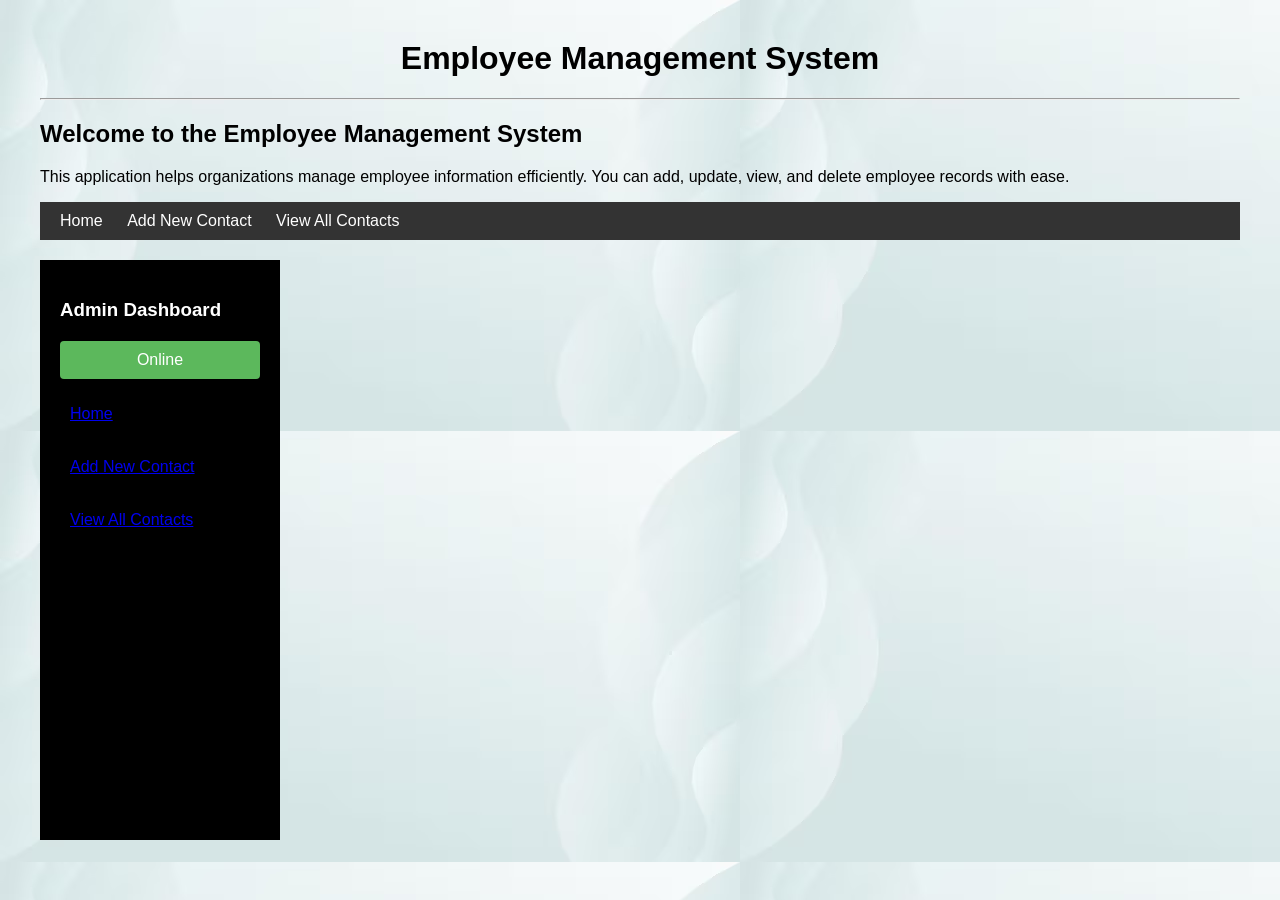
<file: index.html>
<!DOCTYPE html>
<html lang="en">
<head>
    <meta charset="UTF-8">
    <meta name="viewport" content="width=device-width, initial-scale=1.0">
    <title>Employee Management System</title>
    <link rel="stylesheet" href="style.css">
</head>
<body style="background-image: url(images/white.avif);">
    <h1 style="text-align: center;">Employee Management System</h1>
    <hr>
    <h2>Welcome to the Employee Management System</h2>
    <p>This application helps organizations manage employee information efficiently.
       You can add, update, view, and delete employee records with ease.
    </p>
       <nav>
        <a href="index.html">Home</a>
        <a href="new-contact.html">Add New Contact</a>
        <a href="view-contacts.html">View All Contacts</a>
       </nav>
    <div class="dashboard-container">
        <div class="sidebar">
            <h3>Admin Dashboard</h3>
            <p class="status">Online</p>
            <ul>
                <li><a href="index.html">Home</a></li>
                <li><a href="new-contact.html">Add New Contact</a></li>
                <li><a href="view-contacts.html">View All Contacts</a></li>
                
            </ul>
        </div>
 
 
    </div>
     
    <script src="main.js"></script>
    
</body>
</html>
</file>
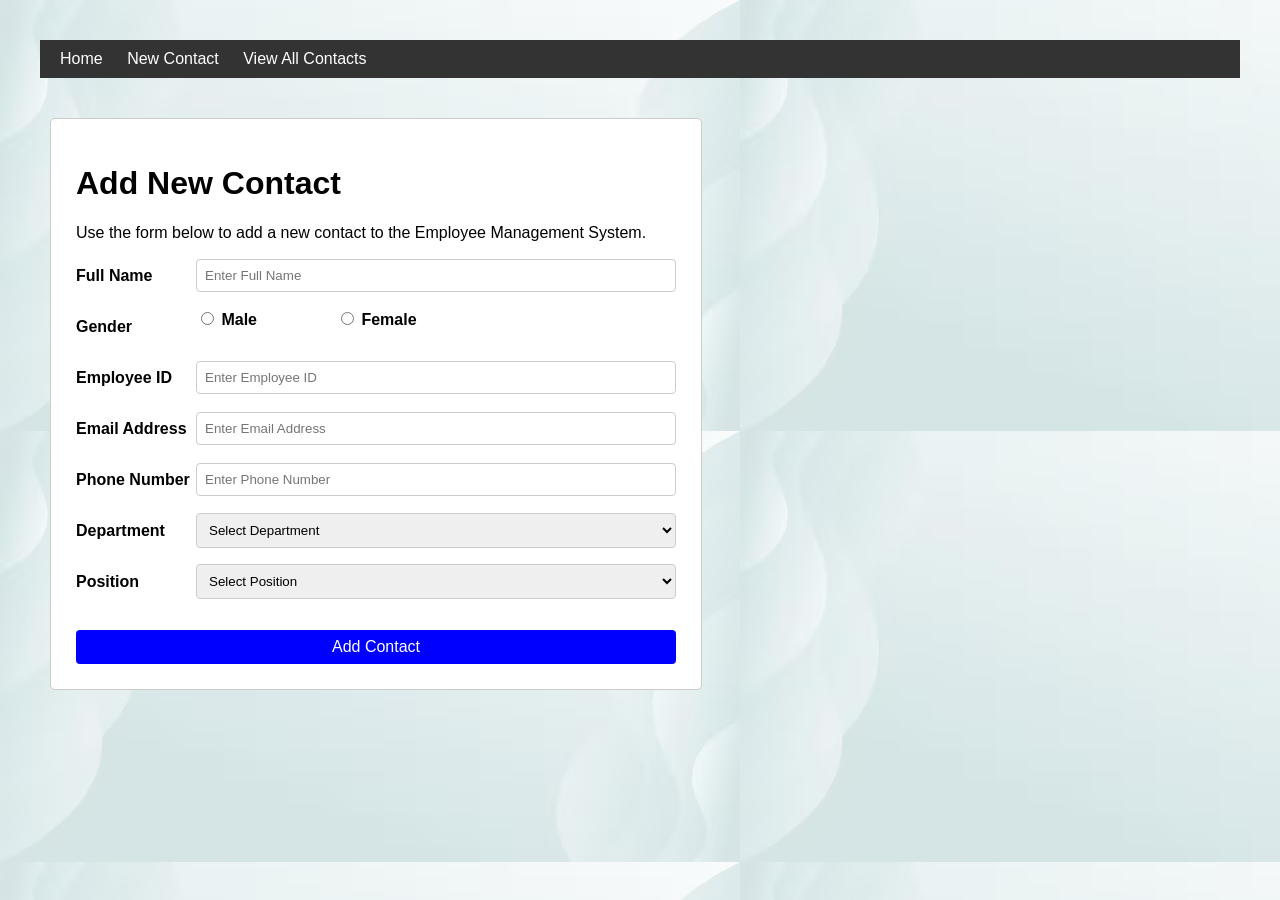
<file: new-contact.html>
<!DOCTYPE html>
<html lang="en">
<head>
    <meta charset="UTF-8">
    <meta name="viewport" content="width=device-width, initial-scale=1.0">
    <title>New Contact</title>
    <link rel="stylesheet" href="style.css">
</head>
<body style="background-image: url(images/white.avif);">
    <nav>
         <a href="index.html">Home</a>
         <a href="new-contact.html">New Contact</a>
         <a href="view-contacts.html">View All Contacts</a>
    </nav>
    <div class="container">
    <h1>Add New Contact</h1>
    <p>Use the form below to add a new contact to the Employee Management System.</p>
    <form>
        <div class="form-group">
            <label for="fullName">Full Name</label>
            <input type="text" id="fullName" placeholder="Enter Full Name" required><br> <br>
        </div>
         
        <div class="form-group">
            <label for="gender">Gender</label>
            <div class="radio-group">
                <label><input type="radio" name="gender" value="Male" required> Male</label>
                <label><input type="radio" name="gender" value="Female" required> Female</label>
            </div><br> <br>
        </div>

        <div class="form-group">
            <label for="id">Employee ID</label>
            <input type="text" id="id" placeholder="Enter Employee ID" required><br> <br>
        </div>

        <div class="form-group">
            <label for="email">Email Address</label>
            <input type="email" id="email" placeholder="Enter Email Address" required><br> <br>
        </div>

        <div class="form-group">
            <label for="phone">Phone Number</label>
            <input type="text" id="phone" placeholder="Enter Phone Number" required><br> <br>
        </div>

        <div class="form-group">
            <label for="department">Department</label>
            <select name="department" required>
                <option value="">Select Department</option>
                <option value="HR">HR</option>
                <option value="Sales">Sales</option>
                <option value="Development">Development</option>
                <option value="Design">Design</option>
                <option value="Marketing">Marketing</option>
                <option value="Finance">Finance</option> 
            </select><br> <br>   
        </div>

        <div class="form-group">
            <label for="position">Position</label>
            <select name="position" required>
                <option value="">Select Position</option>
                <option value="Manager">Manager</option>
                <option value="Developer">Developer</option>
                <option value="Designer">Designer</option>
                <option value="HR">HR</option>
                <option value="Sales">Sales</option>
                <option value="Accountant">Accountant</option>
                <option value="Intern">Intern</option>
            </select><br> <br>
        </div>

        <button type="submit" class="submit-btn">Add Contact</button>
        

    </form>
    </div>
    <script src="main.js"></script>
    
</body>
</html>
</file>
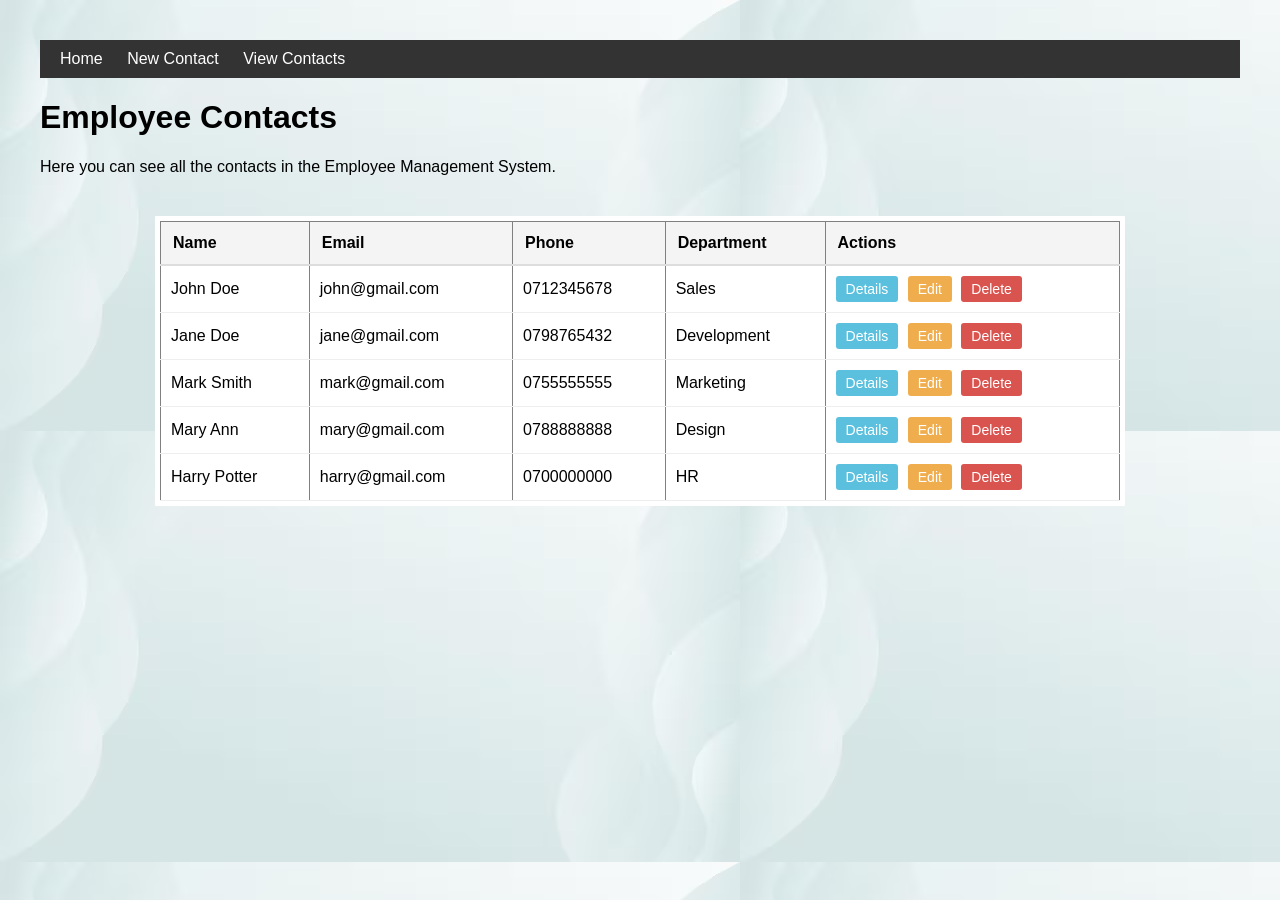
<file: view-contacts.html>
<!DOCTYPE html>
<html lang="en">
<head>
    <meta charset="UTF-8">
    <meta name="viewport" content="width=device-width, initial-scale=1.0">
    <title>View Contacts</title>
    <link rel="stylesheet" href="style.css">
    
</head>
<body style="background-image: url(images/white.avif);">
      <nav>
        <a href="index.html">Home</a>
        <a href="new-contact.html">New Contact</a>
        <a href="view-contacts.html">View Contacts</a>
    </nav>
    <h1>Employee Contacts</h1>
    <p>Here you can see all the contacts in the Employee Management System.</p>
      <div class="table-container">
        <table border="1">
        <tr>
            <th>Name</th>
            <th>Email</th>
            <th>Phone</th>
            <th>Department</th>
            <th>Actions</th>
        </tr>

        <tr>
            <td>John Doe</td>
            <td>john@gmail.com</td>
            <td>0712345678</td>
            <td>Sales</td>
            <td>
                <button class="btn btn-details" onclick="viewDetails('John Doe', 'john@gmail.com', '0712345678', 'Sales')">Details</button>
                <button class="btn btn-edit" onclick="editContact()">Edit</button>
                <button class="btn btn-delete" onclick="deleteContact()">Delete</button>
            </td>
        </tr>
         <tr>
            <td>Jane Doe</td>
            <td>jane@gmail.com</td>
            <td>0798765432</td>
            <td>Development</td>
            <td>
                <button class="btn btn-details" onclick="viewDetails('Jane Doe', 'jane@gmail.com', '0798765432', 'Development')">Details</button>
                <button class="btn btn-edit" onclick="editContact()">Edit</button>
                <button class="btn btn-delete" onclick="deleteContact()">Delete</button>
            </td>
        </tr>
         <tr>
            <td>Mark Smith</td>
            <td>mark@gmail.com</td>
            <td>0755555555</td>
            <td>Marketing</td>
            <td>
                <button class="btn btn-details" onclick="viewDetails('Mark Smith', 'mark@gmail.com', '0755555555', 'Marketing')">Details</button>
                <button class="btn btn-edit" onclick="editContact()">Edit</button>
                <button class="btn btn-delete" onclick="deleteContact()">Delete</button>
            </td>
        </tr>
         <tr>
            <td>Mary Ann</td>
            <td>mary@gmail.com</td>
            <td>0788888888</td>
            <td>Design</td>
            <td>
                <button class="btn btn-details" onclick="viewDetails('Mary Ann', 'mary@gmail.com', '0788888888', 'Design')">Details</button>
                <button class="btn btn-edit" onclick="editContact()">Edit</button>
                <button class="btn btn-delete" onclick="deleteContact()">Delete</button>
            </td>
        </tr>
         <tr>
            <td>Harry Potter</td>
            <td>harry@gmail.com</td>
            <td>0700000000</td>
            <td>HR</td>
            <td>
                <button class="btn btn-details" onclick="viewDetails('Harry Potter', 'harry@gmail.com', '0700000000', 'HR')">Details</button>
                <button class="btn btn-edit" onclick="editContact()">Edit</button>
                <button class="btn btn-delete" onclick="deleteContact()">Delete</button>
            </td>
        </tr>
    </table>
    </div>
<script src="main.js"></script>
</body>
</html>
</file>
<file: style.css>
body{
font-family: Arial;
margin: 40px;
}
nav {
    background-color: #333;
    padding: 10px;
}

nav a {
    color: white;
    margin: 10px;
    text-decoration: none;
}

nav a:hover {
    color: purple;
}


.dashboard-container {
 display: flex;
}

.sidebar {
    width: 200px;
    background-color: black;
    padding: 20px;
    height: 60vh;
    color: white;
    padding: 20px;
    margin-top: 20px;
}

.sidebar ul {
    list-style-type: none;
    padding: 0;
}
.sidebar ul li {
    margin-bottom: 15px;
    cursor: pointer;
    padding: 10px;
}
.sidebar ul li:hover {
    background-color: #ddd;
    color: black;
}
.status {
    margin-top: 20px;
    padding: 10px;
    background-color: #5cb85c;
    color: white;
    text-align: center;
    border-radius: 4px;
}



.container {
    max-width: 600px;
    margin: 40px auto;
    margin-left: 10px;
    background: #fff;
    padding: 25px;
    border: 1px solid #ccc;
    border-radius: 5px;
}
.form-group {
    margin-bottom: 15px;
    align-items: center;
    display: flex;
}
.form-group label {
    width: 120px;
    font-weight: bold;
}

.form-group input, .form-group select{
    flex: 1;
    padding: 8px;
    border: 1px solid #ccc;
    border-radius: 4px;
}
.radio-group {
    display: flex;
    gap: 20px;
    margin-bottom: 15px;
}   

.submit-btn {
    padding: 8px 12px;
    background-color: blue;
    color: white;
    border: none;
    border-radius: 4px;
    cursor: pointer;
    font-size: 16px;
    width: 100%;
    margin-top: 15px;
}

.submit-btn:hover {
    background-color: darkblue;
}

.table-container {
    margin: 40px auto;
    width: 80%;
    padding: 5px;
    background: #fff;
    border-radius: 1px;
}

table {
    width: 100%;
    border-collapse: collapse;
}
table, th, td {
    border-bottom: 1px solid #eee;
    padding: 10px;
}
th {
    background-color: #f4f4f4;
    text-align: left;
    padding: 12px;
    border-bottom: 2px solid #ddd;
}
tr:hover {
    background-color: #f9f9f9;
}
.btn{
    border: none;
    padding: 5px 10px;
    margin-right: 5px;
    color: white;
    border-radius: 3px;
    cursor: pointer;
    font-size: 14px;
}
.btn-details {
    background-color: #5bc0de;
}
.btn-edit {
    background-color: #f0ad4e;
}
.btn-delete {
    background-color: #d9534f;
}
.btn-details:hover {
    background-color: #31b0d5;
}
.btn-edit:hover {
    background-color: #ec971f;
}
.btn-delete:hover {
    background-color: #c9302c;
}
</file>
